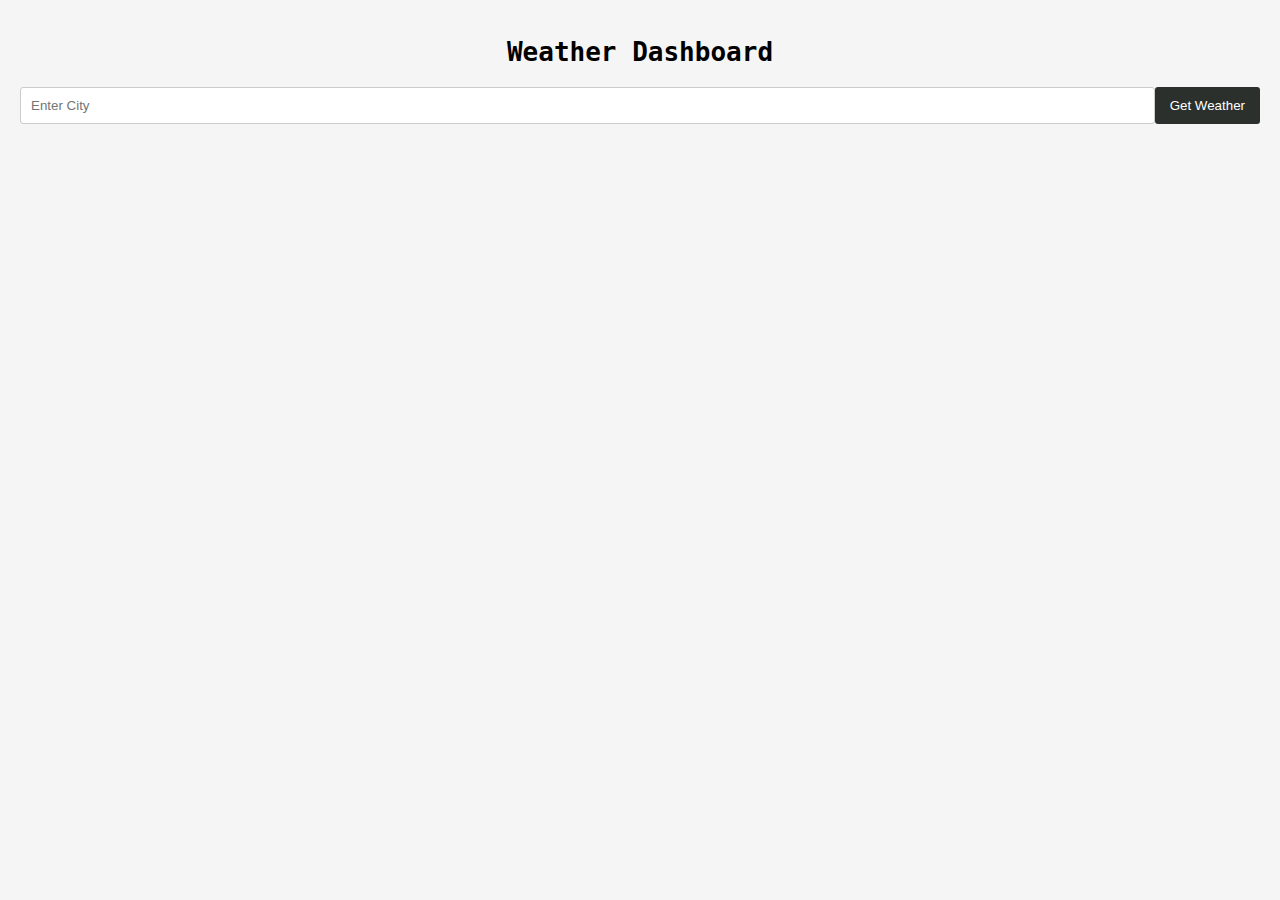
<file: problem1/index.html>
<!DOCTYPE html>
<html>

<head>
    <meta charset="UTF-8">
    <meta name="viewport" content="width=device-width, initial-scale=1.0">
    <link rel="stylesheet" href="style.css"> 
    <title>Weather Dashboard</title>
</head>

<body>
    <h1>Weather Dashboard</h1>
    <form id="weather-form">
        <input type="text" id="city" name="city" placeholder="Enter City">
        <button type="submit">Get Weather</button>
    </form>
    <div id="weather-info"></div>
    <script src="script.js"></script>
</body>
</file>
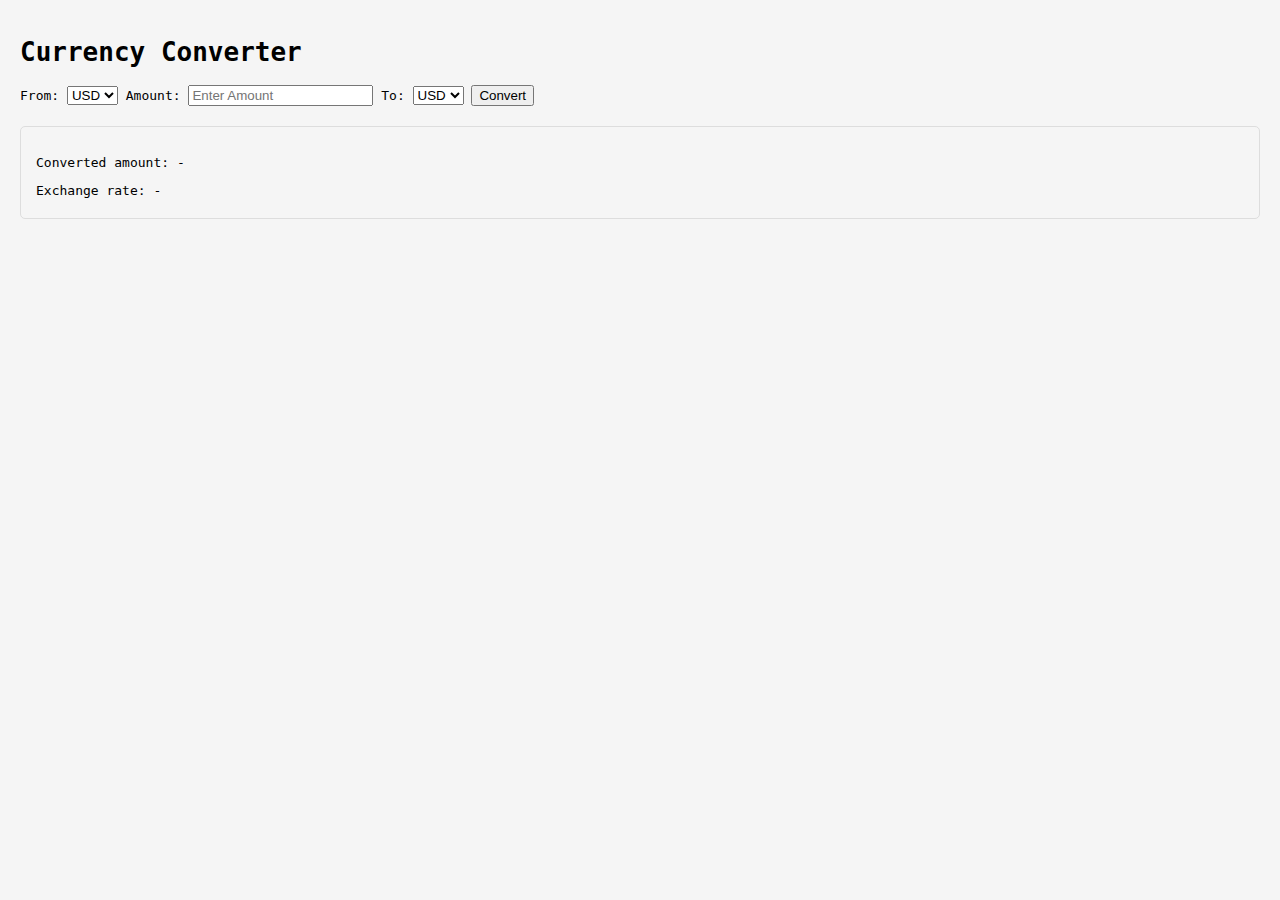
<file: problem2/index.html>
<!DOCTYPE html>
<html>
<head>

    <meta charset="UTF-8">
    <meta name="viewport" content="width=device-width, initial-scale=1.0">
    <title>Currency Converter</title>
    <link rel="stylesheet" href="style.css">

</head>
<body>
    <h1>Currency Converter</h1>
    <form id="currency-form">
        <label for="from-currency">From:</label>
        <select id="from-currency" name="from-currency">
        <option value="USD">USD</option>
        <option value="EUR">EUR</option>
        <option value="GBP">GBP</option>
        </select>
        <label for="amount">Amount:</label>
        <input type="number" id="amount" name="amount" min="0" placeholder="Enter Amount">
        <label for="to-currency">To:</label>
        <select id="to-currency" name="to-currency">
        <option value="USD">USD</option>
        <option value="EUR">EUR</option>
        <option value="GBP">GBP</option>
        </select>
        <button type="submit">Convert</button>
    </form>
    <div id="conversion-result">
        <p>Converted amount: -</p>
        <p>Exchange rate: -</p>
  </div>

    <script src="script.js"></script>
</body>
</html>
</file>
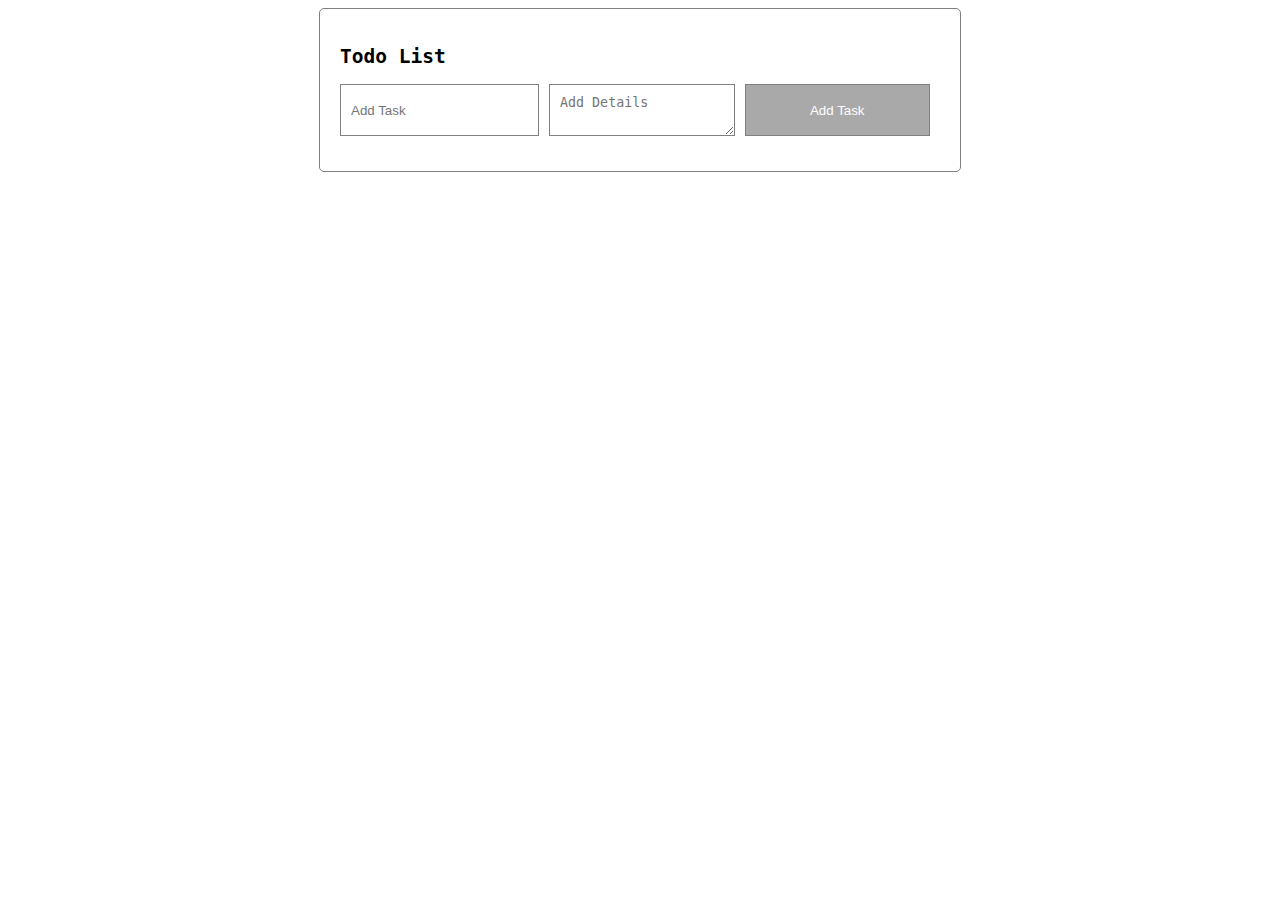
<file: problem3/index.html>
<!DOCTYPE html>
<html>

<head>  
    <meta charset="UTF-8">
    <meta name="viewport" content="width=device-width, initial-scale=1.0">
    <link rel="stylesheet" href="style.css">
    <title>Todo List</title>
</head>
<body>

<div id="todo-app">
    <h2>Todo List</h2>
    <form id="task-form">
        <input type="text" id="task-title" placeholder="Add Task" required>
        <textarea id="task-details" placeholder="Add Details"></textarea>
        <button type="submit">Add Task</button>
    </form>
    <ul id="todo-list"></ul>
</div>

<script src="script.js"></script>
</body>
</html>
</file>
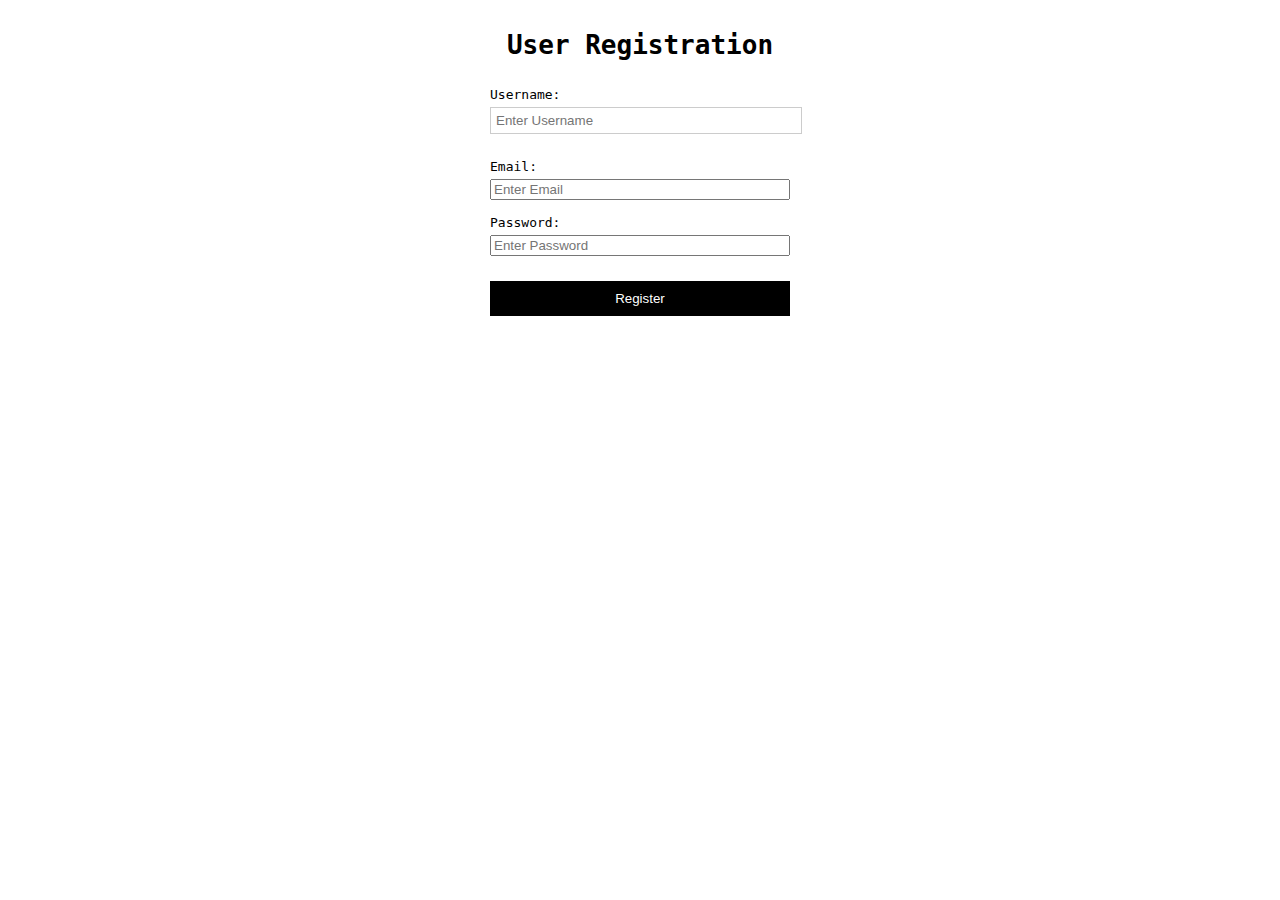
<file: problem4/index.html>
<!DOCTYPE html>
<html>

<head>
    <meta charset="UTF-8">
    <meta name="viewport" content="width=device-width, initial-scale=1.0">
    <link rel="stylesheet" href="style.css">
    <title>User Registration</title>
</head>

<body>
    <h1>User Registration</h1>
    <form id="registration-form">
        <label for="username">Username:</label>
        <input type="text" id="username" name="username" placeholder="Enter Username">
        <span id="username-error"></span>
        <br>
        <label for="email">Email:</label>
        <input type="email" id="email" name="email" placeholder="Enter Email">
        <span id="email-error"></span>
        <br>
        <label for="password">Password:</label>
        <input type="password" id="password" name="password" placeholder="Enter Password">
        <span id="password-error"></span>
        <br>
        <button type="submit">Register</button>
    </form>

    <script src="script.js"></script>
</body>
</html>
</file>
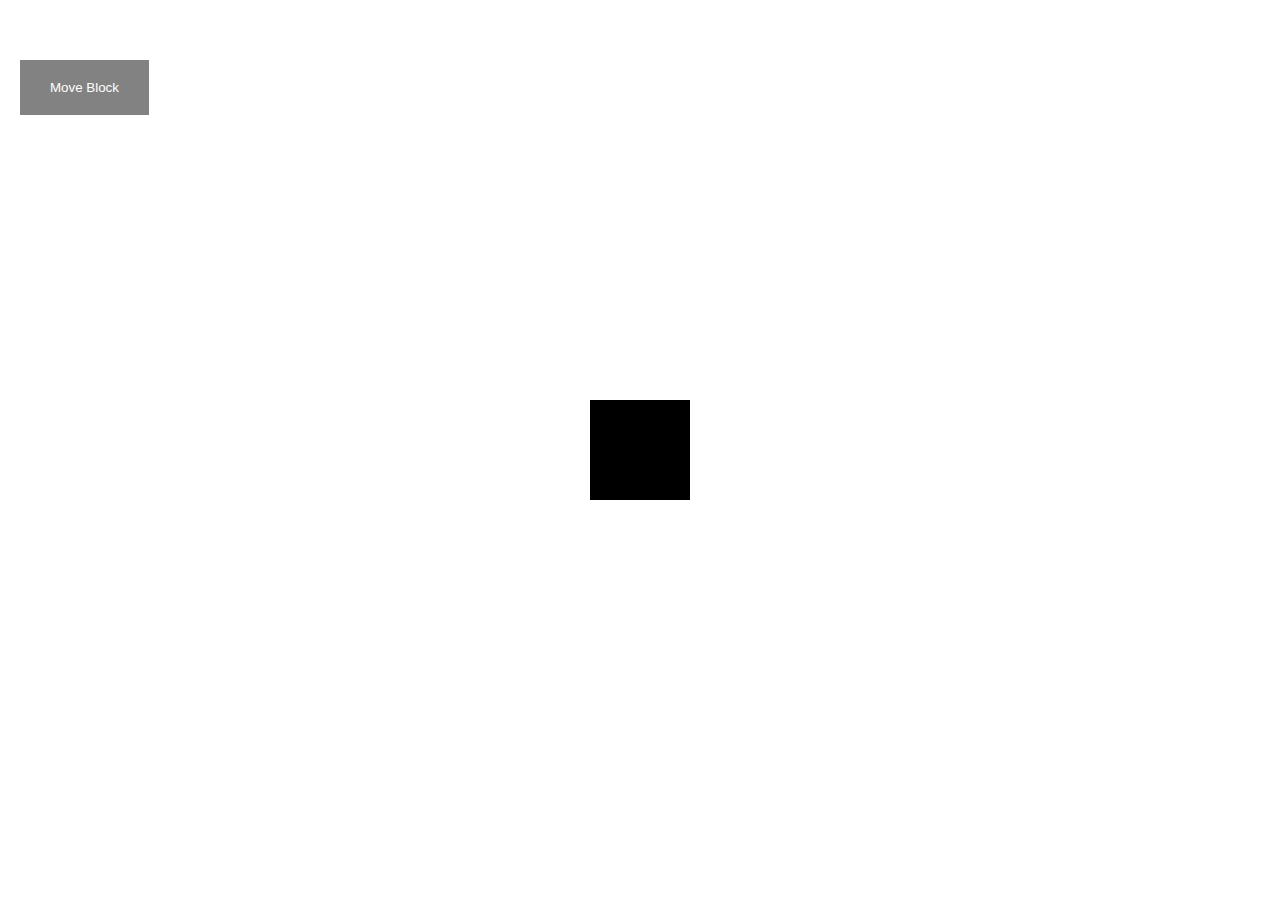
<file: problem5/index.html>
<!DOCTYPE html>
<html>

<head>
  <meta charset="UTF-8">
  <meta name="viewport" content="width=device-width, initial-scale=1.0">
  <title>Animation Box </title>
  <link rel="stylesheet" href="style.css">
</head>

<body>
  <div id="movable-div"></div>
  <button id="animate-button">Move Block</button>

  <script src="script.js"></script>
</body>
</html>
</file>
<file: problem1/style.css>
body {
    font-family: monospace;
    margin: 0;
    padding: 20px;
    background-color: #f5f5f5; 
  }
  
  h1 {
    text-align: center;
    margin-bottom: 20px;
  }
  
  form {
    display: flex;
    justify-content: center; 
    margin-bottom: 20px;
  }
  
  input[type="text"] {
    flex: 2;
    padding: 10px;
    border: 1px solid #ccc;
    border-radius: 3px;
    margin: 0 auto; 
  }
  
  button {
    padding: 10px 15px;
    border: none;
    background-color: #2b302c; 
    color: white;
    cursor: pointer;
    border-radius: 3px;
  }
  
  #weather-info {
    padding: 15px;
    border-radius: 5px;
  }
  
  #weather-info h2 {
    text-align: center;
    margin-bottom: 10px;
  }
  
  #weather-info p {
    margin-bottom: 5px;
  }
  
  #weather-info img {
    width: 120px;
    height: auto;
    margin: 0 auto;
    display: block;
  }
  
  #weather-info ul {
    list-style: none;
    padding: 0;
    margin: 0;
  }
  
  #weather-info li {
    margin-bottom: 10px;
  }
</file>
<file: problem2/style.css>
body {
    font-family: monospace;
    margin: 0;
    padding: 20px;
    background-color: #f5f5f5;
  }
  
  .converter {
    max-width: 500px;
    margin: auto;
    padding: 20px;
    border: 1px solid #ddd;
    border-radius: 5px;
    background-color: #fff;
  }
  
  .converter h1 {
    text-align: center;
    margin-bottom: 15px;
  }
  
  .form-group {
    display: flex;
    flex-wrap: wrap;
    margin-bottom: 10px;
  }
  
  .form-group label {
    flex: 1;
    margin-right: 10px;
  }
  
  .form-group select,
  .form-group input[type="number"] {
    flex: 1;
    padding: 5px;
    border: 1px solid #ccc;
    border-radius: 3px;
  }
  
  .submit-btn {
    padding: 10px 15px;
    border: none;
    background-color: #104a10; 
    color: white;
    cursor: pointer;
    border-radius: 3px;
  }
  
  #conversion-result {
    border: 1px solid #ddd;
    padding: 15px;
    border-radius: 5px;
    margin-top: 20px;
  }
  
  #conversion-result p {
    margin-bottom: 5px;
  }
</file>
<file: problem3/style.css>
body {
    font-family: monospace;
  }
  
  #todo-app {
    max-width: 600px;
    margin: auto;
    padding: 20px;
    border: 1px solid gray;
    border-radius: 5px;
  }
  
  #task-form {
    display: flex;
    margin-bottom: 15px;
  }
  
  #task-form input,
  #task-form textarea,
  #task-form button {
    padding: 10px;
    border: 1px solid gray;
    margin-right: 10px;
    flex: 1;
  }
  
  #task-form button {
    background-color: darkgray;
    color: white;
    cursor: pointer;
  }
  
  #task-list {
    list-style: none;
    padding: 0;
  }
  
  #task-list li {
    margin: 10px 0;
    display: flex;
    justify-content: space-between;
    align-items: center;
    border-bottom: 1px solid gray;
    padding: 10px;
  }
  
  .task-title {
    flex: 1;
  }
  
  .edit-btn,
  .delete-btn {
    background-color: transparent;
    border: none;
    cursor: pointer;
    padding: 5px;
    color: blue;
  }
  
  .delete-btn {
    color: red;
  }
</file>
<file: problem4/style.css>
body {
    font-family: monospace; 
    margin: 30px; 
  }
  
  h1 {
    text-align: center;
    font-size: 2em; 
  }
  
  form {
    display: flex;
    flex-direction: column;
    width: 300px;
    margin: 0 auto; 
    padding: 10px; 
  }
  
  label {
    margin-bottom: 5px;
  }
  
  input[type="text"] {
    padding: 5px; 
    border: 1px solid #ccc;
    margin-bottom: 10px;
    width: 100%; 
  }
  
  button {
    padding: 10px 20px;
    border: none;
    background-color: #000000; 
    color: #fff;
    cursor: pointer;
    margin-top: 10px;
  }
</file>
<file: problem5/style.css>
body {
    font-family: monospace;
    margin: 0;
    padding: 20px;
  }
  
  #movable-div {
    width: 100px;
    height: 100px;
    background-color: #000000;
    color: #fff;
    text-align: center;
    line-height: 100px;
    position: absolute;
    top: 50%;
    left: 50%;
    transform: translate(-50%, -50%);
  }
  
  #movable-div.animate {
    animation: move 2s ease-in-out infinite alternate; 
  }
  
  @keyframes move {
    0% {
      left: 50%;
    }
    100% {
      left: 80%;
    }
  }
  
  button {
    padding: 20px 30px;
    border: none;
    background-color: #838282;
    color: #fff;
    cursor: pointer;
    margin-top: 40px;
    position: center;
  }
</file>
